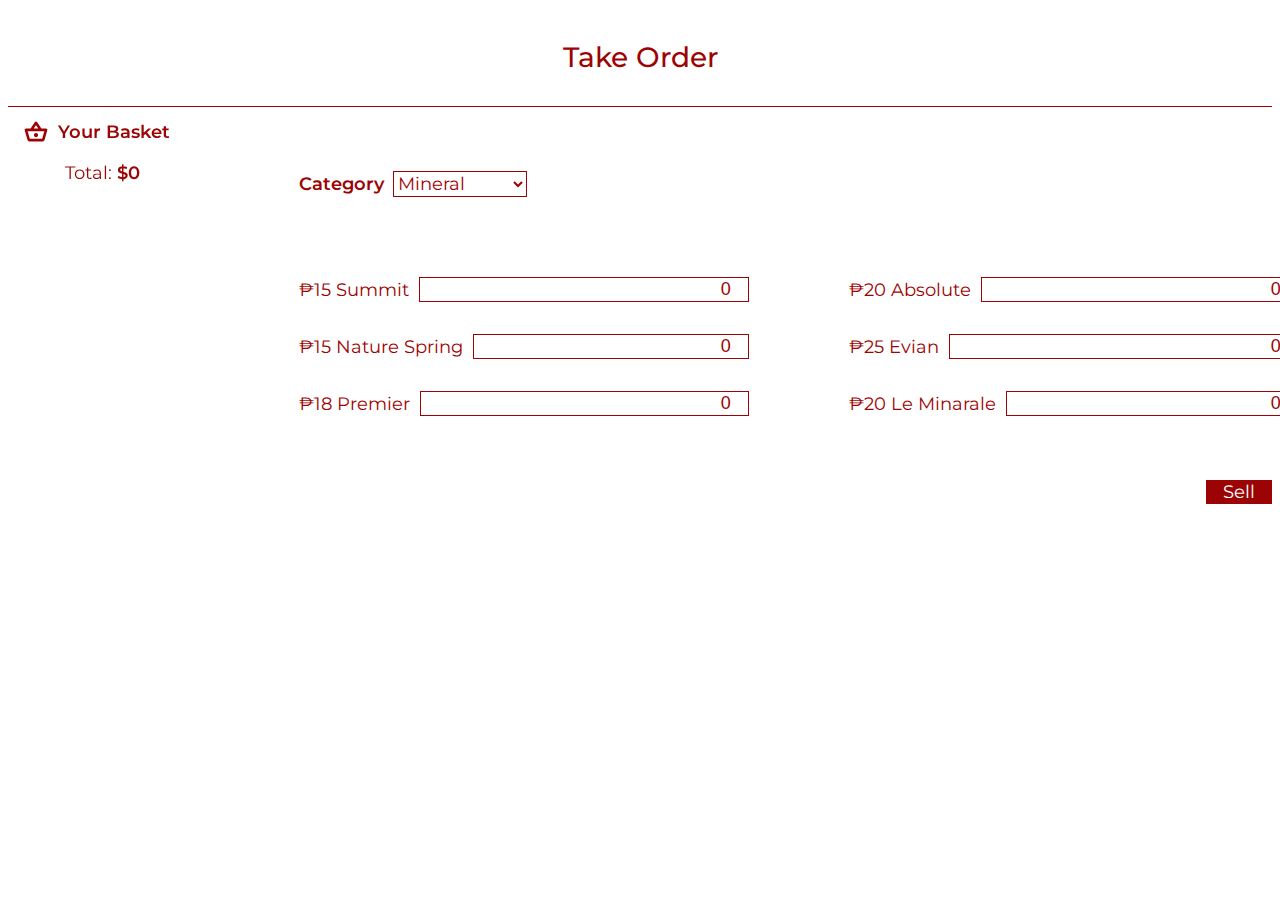
<file: index.html>
<!DOCTYPE html>
<html lang="en">
<head>
    <meta charset="UTF-8">
    <meta name="viewport" content="width=device-width, initial-scale=1.0">
    <link rel="stylesheet" href="index.css">
    <link rel="stylesheet" href="https://fonts.googleapis.com/css2?family=Material+Symbols+Outlined:opsz,wght,FILL,GRAD@20..48,100..700,0..1,-50..200" />
    <title>Drink Shop</title>
</head>
<body>
    <header>Take Order</header>

    <aside>
        <div id="basket">
            <div class="basket">
            <li class="material-symbols-outlined">shopping_basket</li><li>Your Basket</li></div>
            <ul id="basket-items"></ul>
            <p id="total"><span>Total: </span>$0</p>
        </div>
    </aside>

    <main>
        <div class="label">
            <label for="category" class="category">Category</label>
            <select id="category" onchange="changeCategory()">
                <option value="mineral">Mineral</option>
                <option value="soda">Soda</option>
                <option value="juice">Juice</option>
                <option value="sports">Sports Drink</option>
            </select>
        </div>

        <div id="mineralForm">
        <form action="" id="mineral" method="post">

            <div class="grid-container">
                <div class="container">
                <div class="product">
                    <label for="m1">₱15&nbsp;Summit</label>
                    <input type="number" name="m1" id="product1" min="1" value="0" onchange="addToBasket('Summit', 'product1', 15)">
                </div>
                
                <div class="product">
                    <label for="m2">₱15&nbsp;Nature&nbsp;Spring</label>
                    <input type="number" name="m2" id="product2" min="1" value="0" onchange="addToBasket('Spring', 'product2', 15)">
                </div>

                <div class="product">
                    <label for="m3">₱18&nbsp;Premier</label>
                    <input type="number" name="m3" id="product3" min="1" value="0" onchange="addToBasket('Premier', 'product3', 18)">
                </div>
            </div>
            <div class="container">
                <div class="product">               
                    <label for="m4">₱20&nbsp;Absolute</label>
                    <input type="number" name="m4" id="product4" min="1" value="0" onchange="addToBasket('Absolute', 'product4', 20)">
                </div>

                <div class="product">
                    <label for="m5">₱25&nbsp;Evian</label>
                    <input type="number" name="m5" id="product5" min="1" value="0" onchange="addToBasket('Evian', 'product5', 25)">
                </div>

                <div class="product">               
                    <label for="m6">₱20&nbsp;Le&nbsp;Minarale</label>
                    <input type="number" name="m6" id="product6" min="1" value="0" onchange="addToBasket('Minarale', 'product6', 20)">
                </div>
            </div>
        </div>

        </form>
    </div>





    <div id="sodaForm" style="display:none;">
        <form action="" id="soda" method="post">

            <div class="grid-container">
                <div class="container">
                <div class="product">
                    <label for="s1">₱15&nbsp;Coca~Cola</label>
                    <input type="number" name="s1" id="product7" min="1" value="0" onchange="addToBasket('Cola', 'product7', 15)">
                </div>
                
                <div class="product">
                    <label for="s2">₱15&nbsp;Mountain&nbsp;Dew</label>
                    <input type="number" name="s2" id="product8" min="1" value="0" onchange="addToBasket('Dew', 'product8', 15)">
                </div>

                <div class="product">
                    <label for="s3">₱20&nbsp;Root&nbsp;Beer</label>
                    <input type="number" name="s3" id="product9" min="1" value="0" onchange="addToBasket('Root', 'product9', 20)">
                </div>
            </div>
            <div class="container">
                <div class="product">               
                    <label for="s4">₱15&nbsp;Sprite</label>
                    <input type="number" name="s4" id="product10" min="1" value="0" onchange="addToBasket('Sprite', 'product10', 15)">
                </div>

                <div class="product">
                    <label for="s5">₱15&nbsp;Royal</label>
                    <input type="number" name="s5" id="product11" min="1" value="0" onchange="addToBasket('Royal', 'product11', 15)">
                </div>

                <div class="product">               
                    <label for="s6">₱15&nbsp;Pepsi</label>
                    <input type="number" name="s6" id="product12" min="1" value="0" onchange="addToBasket('Pepsi', 'product12', 15)">
                </div>
            </div>
        </div>

        </form>
    </div>




    <div id="juiceForm" style="display:none;">
        <form action="" id="juice" method="post">

            <div class="grid-container">
                <div class="container">
                <div class="product">
                    <label for="j1">₱20&nbsp;Tropicana</label>
                    <input type="number" name="j1" id="product13" min="1" value="0" onchange="addToBasket('Tropicana', 'product13', 20)">
                </div>
                
                <div class="product">
                    <label for="j2">₱20&nbsp;Selecta&nbsp;Moo</label>
                    <input type="number" name="j2" id="product14" min="1" value="0" onchange="addToBasket('Selecta', 'product14', 20)">
                </div>

                <div class="product">
                    <label for="j3">₱20&nbsp;Del&nbsp;Monte</label>
                    <input type="number" name="j3" id="product15" min="1" value="0" onchange="addToBasket('DelMonte', 'product15', 20)">
                </div>
            </div>
            <div class="container">
                <div class="product">               
                    <label for="j4">₱15&nbsp;Zest~O</label>
                    <input type="number" name="j4" id="product16" min="1" value="0" onchange="addToBasket('ZestO', 'product16', 15)">
                </div>

                <div class="product">
                    <label for="j5">₱18&nbsp;Zest~O&nbsp;Choco</label>
                    <input type="number" name="j5" id="product17" min="1" value="0" onchange="addToBasket('Choco', 'product17', 18)">
                </div>

                <div class="product">               
                    <label for="j6">₱15&nbsp;Ri~Chee</label>
                    <input type="number" name="j6" id="product18" min="1" value="0" onchange="addToBasket('Richee', 'product18', 15)">
                </div>
            </div>
        </div>

        </form>
    </div>





    <div id="sportsForm" style="display:none;">
        <form action="" id="sports" method="post">

            <div class="grid-container">
                <div class="container">
                <div class="product">
                    <label for="sd1">₱25&nbsp;Gatorade</label>
                    <input type="number" name="sd1" id="product19" min="1" value="0" onchange="addToBasket('Gatorade', 'product19', 25)">
                </div>
                
                <div class="product">
                    <label for="sd2">₱20&nbsp;Pocari</label>
                    <input type="number" name="sd2" id="product20" min="1" value="0" onchange="addToBasket('Pocari', 'product20', 20)">
                </div>

                <div class="product">
                    <label for="sd3">₱25&nbsp;Powerade</label>
                    <input type="number" name="sd3" id="product21" min="1" value="0" onchange="addToBasket('Powerade', 'product21', 25)">
                </div>
            </div>
            <div class="container">
                <div class="product">               
                    <label for="sd4">₱18&nbsp;Sting</label>
                    <input type="number" name="sd4" id="product22" min="1" value="0" onchange="addToBasket('Sting', 'product22', 18)">
                </div>

                <div class="product">
                    <label for="sd5">₱18&nbsp;Cobra</label>
                    <input type="number" name="sd5" id="product23" min="1" value="0" onchange="addToBasket('Cobra', 'product23', 18)">
                </div>

                <div class="product">               
                    <label for="sd6">₱18&nbsp;Mizone</label>
                    <input type="number" name="sd6" id="product24" min="1" value="0" onchange="addToBasket('Mizone', 'product24', 18)">
                </div>
            </div>
        </div>

        </form>
    </div>
    </main>

    <footer>
        <button type="button" class="submit" onclick="submitOrder()">Sell</button>
    </footer>

    <script>
        function changeCategory() {
            var category = document.getElementById("category").value;
            var mineralForm = document.getElementById("mineralForm");
            var sodaForm = document.getElementById("sodaForm");
            var juiceForm = document.getElementById("juiceForm");
            var sportsForm = document.getElementById("sportsForm");
        
            // Hide all forms
            mineralForm.style.display = "none";
            sodaForm.style.display = "none";
            juiceForm.style.display = "none";
            sportsForm.style.display = "none";
        
            // Show the selected form
            if (category === "mineral") {
                mineralForm.style.display = "block";
            } else if (category === "soda") {
                sodaForm.style.display = "block";
            } else if (category === "juice") {
                juiceForm.style.display = "block";
            } else if (category === "sports") {
                sportsForm.style.display = "block";
            }
        }
        </script>

    
    <script>

        var prices = {
                Summit: 15, Spring: 15, Premier: 18, Absolute: 20, Evian: 25, Minarale: 20,
                Cola: 15, Dew: 15, Root: 20, Sprite: 15, Royal: 15, Pepsi: 15,
                Tropicana: 20, Selecta: 20, DelMonte: 20, ZestO: 15, Choco: 18, Richee: 15,
                Gatorade: 25, Pocari: 20, Powerade: 25, Sting: 18, Cobra: 18, Mizone: 18
            };

        var basketItems = document.getElementById("basket-items");

        function addToBasket(productName, quantityId, price) {
            console.log(productName, quantityId, price);
            var quantity = parseInt(document.getElementById(quantityId).value);
            var listItem = null;

            var existingItem = Array.from(basketItems.children).find(function(item) {
                return item.textContent.includes(productName);
            });

            if (existingItem) {
                existingItem.textContent = productName + " (" + quantity + ")";
            } else {
                listItem = document.createElement("li");
                listItem.textContent = productName + " (" + quantity + ")";
                basketItems.appendChild(listItem);
            }

            var total = 0;
            Array.from(basketItems.children).forEach(function(item) {
                var matches = item.textContent.match(/(\d+)/);
                if (matches) {
                    var quantity = parseInt(matches[0]);
                    var productPrice = prices[productName];
                    total += quantity * productPrice;
                }
            });

            document.getElementById("total").textContent = "Total: ₱" + total;
        }
    </script>

    <script>
        var basketItems = document.getElementById("basket-items");
        
        function submitOrder() {
            
            var totalQuantity = 0;
            var totalPrice = 0;

            Array.from(basketItems.children).forEach(function(item) {
                var matches = item.textContent.match(/(\d+)/);

                if (matches) {
                    var quantity = parseInt(matches[0]);
                    var productName = item.textContent.split(" ")[1];
                    var productPrice = prices[productName];

                    totalQuantity += quantity;
                    totalPrice += quantity * productPrice;
                }
            });

            var orderDetails = encodeURIComponent(JSON.stringify({
                quantity: totalQuantity,
                price: totalPrice
            }));

            window.location.href = 'receipt.html?order=' + orderDetails;
        }
    </script>
</body>
</html>
</file>
<file: index.css>
@import url('https://fonts.googleapis.com/css2?family=Montserrat:wght@100;200;300;400;500;600;700&family=Roboto:ital,wght@0,700;1,100&display=swap');

:root {
    --default-size: 24px;
    --small-size: 18px;
    --big-size: 28px;
    --color: #9C0304;
}

body,select,button {
    font-size: var(--small-size);
    font-family: 'Montserrat', sans-serif;
    color: var(--color);
    background-color: white;
}
header{
    text-align: center;
    font-size: var(--big-size);
    padding: 32px 0;
    font-weight: 500;
    margin-bottom: 4rem;
    border-bottom: 1px solid var(--color);
}
main {
    width: 1000px;
    margin: 0 5% 0 23%;
}

.grid-container {
    display: grid;
    grid-template-columns: repeat(2, 1fr);
    gap: 100px;
    width: 100%;
}

.product {
    align-items: center;
    text-align: left;
    display: flex;
    flex-direction: row;
    margin-bottom: 2rem;
}

input {
    font-size: var(--small-size);
    width: 100%; /* Set the width to 100% */
    box-sizing: border-box; /* Ensure padding and border are included in the width */
    margin-left: 10px; /* Add some space between the label and the input */
    border: 1px solid var(--color);
    text-align: right;
    color: var(--color);
}

.category{
    font-weight: 600;
    margin-right: 4px;
}

select{
    margin-bottom: 5rem;  
    border: 1px solid var(--color);
}

.product-image {
    width: 160px; /* Set a fixed width */
    height: 60px; /* Set a fixed height */
    overflow: hidden; /* Hide any overflow if the image is larger than the container */
}
  
.product-image img {
    width: 100%; /* Make the image fill the container's width */
    height: 100%; /* Make the image fill the container's height */
    object-fit: cover; /* Maintain aspect ratio, cover the container */
}

button.submit{
    float: right;
    padding: 0 1rem;
    color: white;
    background-color: var(--color);
    border: 1px solid var(--color);
    transition: .5s;
    margin-top: 2rem;
}

button.submit:hover{
    background-color: transparent;
    color: var(--color);
}

aside{
    position: fixed;
    top: 7.5rem;
    height: 700px;
    padding: 0;
    font-weight: 600;
    text-align: center;
    padding: 0 1rem;
}
aside ul, li{
    font-weight: 400;
    list-style-type:none;
    text-align: left;
}

span.material-symbols-outlined {
  font-variation-settings:
  'FILL' 0,
  'wght' 400,
  'GRAD' 0,
  'opsz' 24
}
.basket{
    display: flex;
    flex-direction: row;
    align-items: center;
    justify-content: center;
}
.basket li {
    font-weight: 600;
    margin-right: 10px;
}
p span{
    font-weight: 400;
}
</file>
